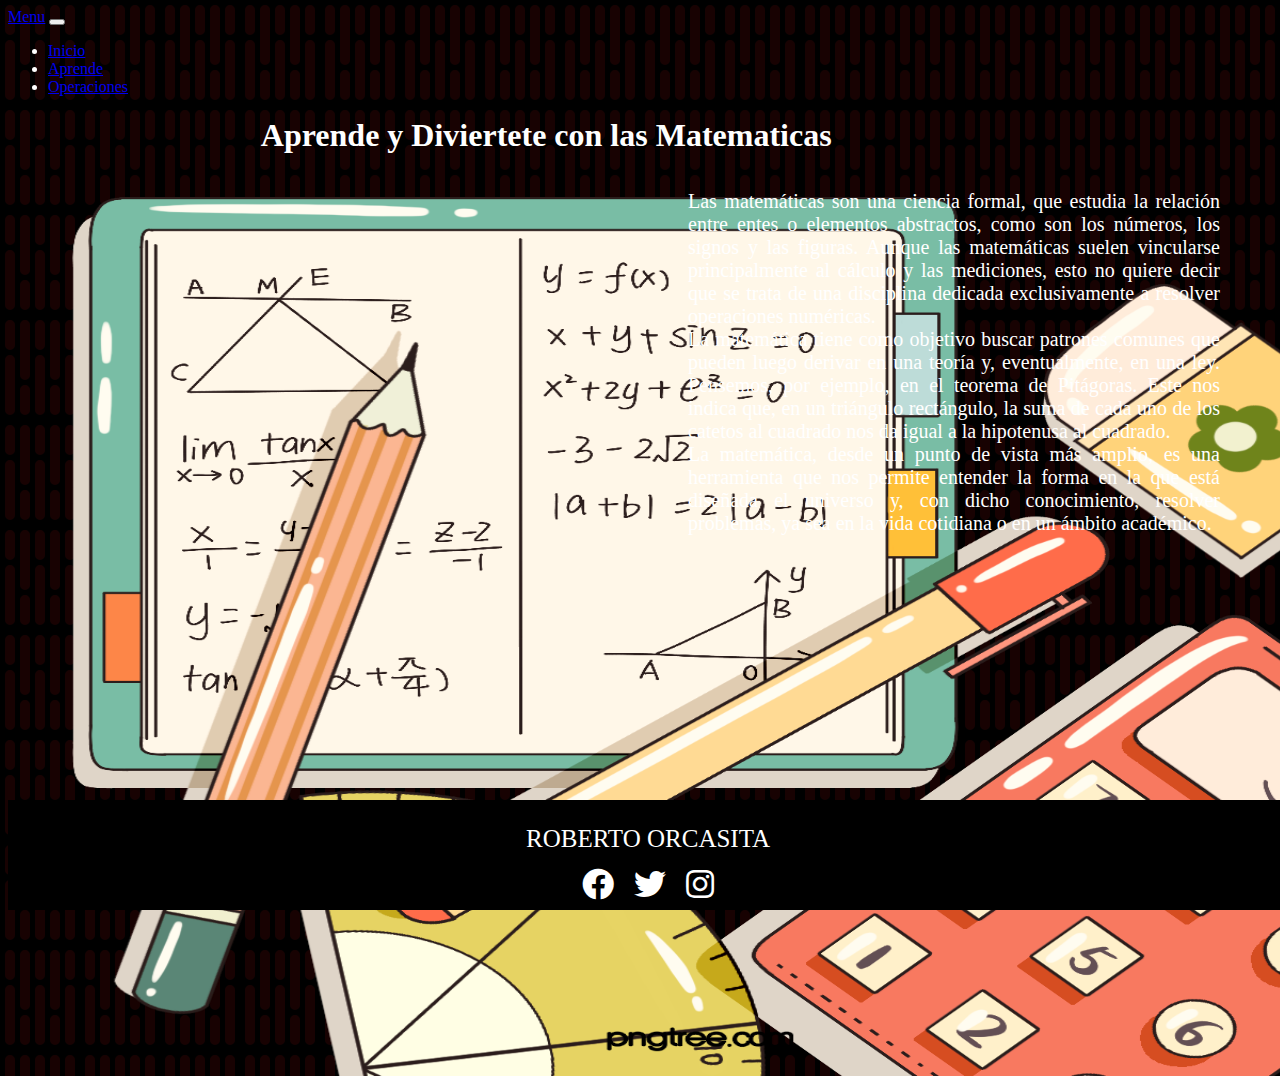
<file: principal/index.html>
<!DOCTYPE html>
<html lang="en">

<head>
    <meta charset="UTF-8">
    <meta http-equiv="X-UA-Compatible" content="IE=edge">
    <meta name="viewport" content="width=device-width, initial-scale=1.0">
    <title>Matematicas Para Niños</title>
    <!--BOOSTRAP-->
    <link href="https://cdn.jsdelivr.net/npm/bootstrap@5.1.0/dist/css/bootstrap.min.css" rel="stylesheet" integrity="sha384-KyZXEAg3QhqLMpG8r+8fhAXLRk2vvoC2f3B09zVXn8CA5QIVfZOJ3BCsw2P0p/We" crossorigin="anonymous">
    <script src="https://cdn.jsdelivr.net/npm/bootstrap@5.1.0/dist/js/bootstrap.bundle.min.js" integrity="sha384-U1DAWAznBHeqEIlVSCgzq+c9gqGAJn5c/t99JyeKa9xxaYpSvHU5awsuZVVFIhvj" crossorigin="anonymous"></script>
    <script src="https://cdn.jsdelivr.net/npm/@popperjs/core@2.9.3/dist/umd/popper.min.js" integrity="sha384-eMNCOe7tC1doHpGoWe/6oMVemdAVTMs2xqW4mwXrXsW0L84Iytr2wi5v2QjrP/xp" crossorigin="anonymous"></script>
    <script src="https://cdn.jsdelivr.net/npm/bootstrap@5.1.0/dist/js/bootstrap.min.js" integrity="sha384-cn7l7gDp0eyniUwwAZgrzD06kc/tftFf19TOAs2zVinnD/C7E91j9yyk5//jjpt/" crossorigin="anonymous"></script>
    <link rel="stylesheet" href="style.css">
    <link rel="stylesheet" href="https://cdnjs.cloudflare.com/ajax/libs/font-awesome/5.15.4/css/all.min.css">
</head>

<body>
    <div>
        <nav class="navbar navbar-expand-lg navbar-dangers bg-transparent">
            <div class="container-fluid">
                <a class="navbar-brand" href="#">Menu</a>
                <button class="navbar-toggler" type="button" data-bs-toggle="collapse" data-bs-target="#navbarSupportedContent" aria-controls="navbarSupportedContent" aria-expanded="false" aria-label="Toggle navigation">
                <span class="navbar-toggler-icon"></span>
              </button>
                <div class="collapse navbar-collapse" id="navbarSupportedContent">
                    <ul class="navbar-nav me-auto mb-2 mb-lg-0">
                        <li class="nav-item">
                            <a class="nav-link active" href="index.html">Inicio</a>
                        </li>
                        <li class="nav-item">
                            <a class="nav-link active" href="../Aprende/aprende.html">Aprende</a>
                        </li>
                        <li class="nav-item">
                            <a class="nav-link active" href="../operaciones/operacion.html">Operaciones</a>
                        </li>
                    </ul>
                </div>
            </div>
        </nav>
    </div>
    <h1>Aprende y Diviertete con las Matematicas</h1>
    <div class="img">
        <img src="../img/—Pngtree—cute style math stationery elements_5364495.png " alt="niño aprendiendo matematica">
        <p class="p">Las matemáticas son una ciencia formal, que estudia la relación entre entes o elementos abstractos, como son los números, los signos y las figuras. Aunque las matemáticas suelen vincularse principalmente al cálculo y las mediciones, esto no quiere
            decir que se trata de una disciplina dedicada exclusivamente a resolver operaciones numéricas. <br> La matemática tiene como objetivo buscar patrones comunes que pueden luego derivar en una teoría y, eventualmente, en una ley. Pensemos, por
            ejemplo, en el teorema de Pitágoras. Este nos indica que, en un triángulo rectángulo, la suma de cada uno de los catetos al cuadrado nos da igual a la hipotenusa al cuadrado. <br> La matemática, desde un punto de vista más amplio, es una herramienta
            que nos permite entender la forma en la que está diseñada el universo y, con dicho conocimiento, resolver problemas, ya sea en la vida cotidiana o en un ámbito académico.</p>
    </div>
    <div>
        <div>
            <section class="social">
                <p class="footer">ROBERTO ORCASITA</p>
                <div class="links">
                    <i class="fab fa-facebook"></i>
                    <i class="fab fa-twitter"></i>
                    <i class="fab fa-instagram"></i>
                </div>
            </section>
        </div>
    </div>
</body>

</html>
</file>
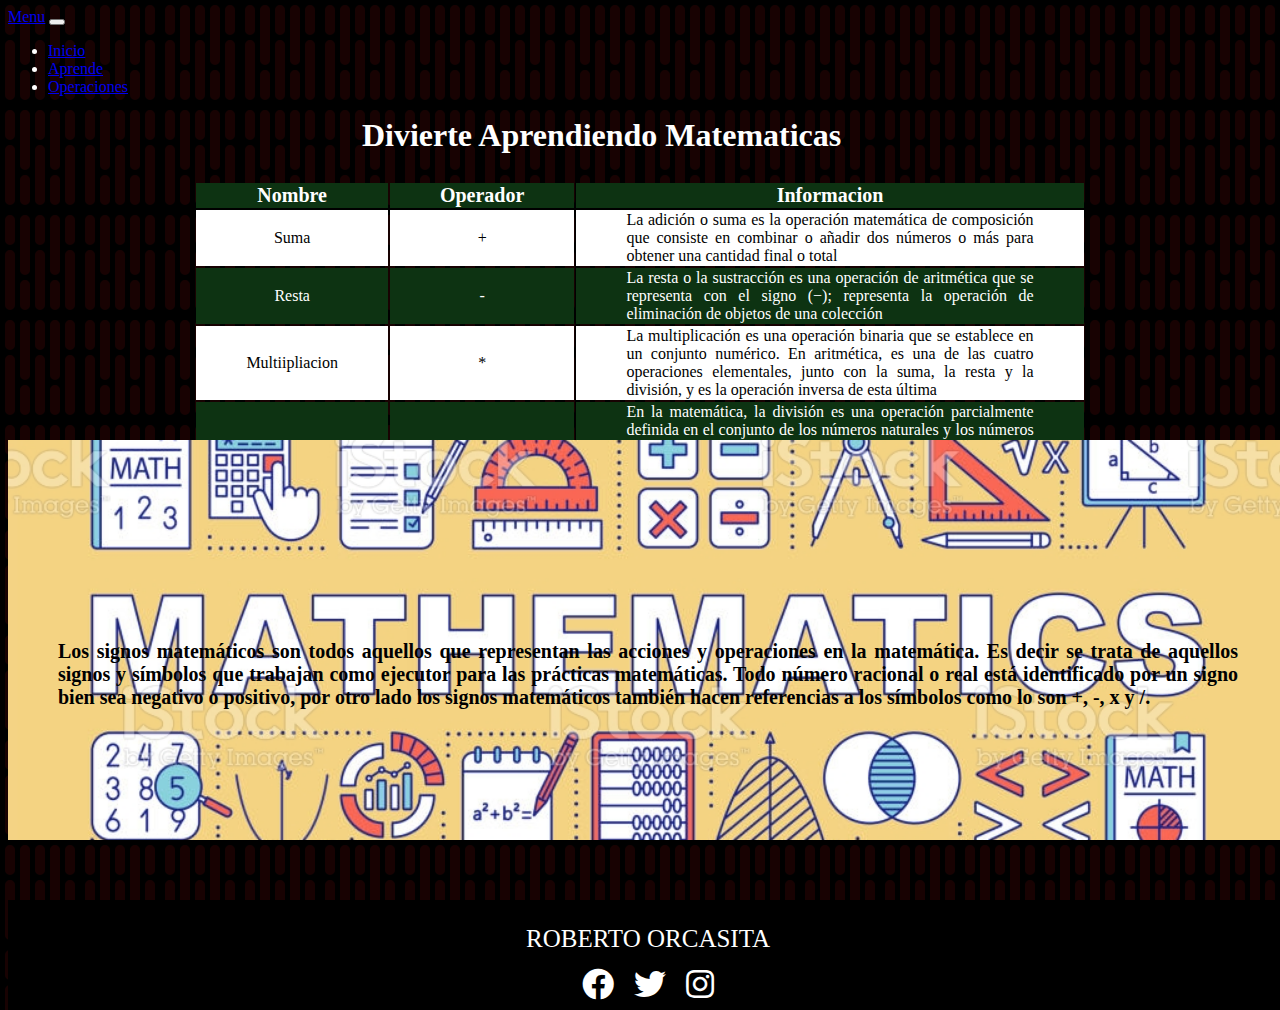
<file: Aprende/aprende.html>
<!DOCTYPE html>
<html lang="en">

<head>
    <meta charset="UTF-8">
    <meta http-equiv="X-UA-Compatible" content="IE=edge">
    <meta name="viewport" content="width=device-width, initial-scale=1.0">

    <!--BOOSTRAP-->
    <link href="https://cdn.jsdelivr.net/npm/bootstrap@5.1.0/dist/css/bootstrap.min.css" rel="stylesheet" integrity="sha384-KyZXEAg3QhqLMpG8r+8fhAXLRk2vvoC2f3B09zVXn8CA5QIVfZOJ3BCsw2P0p/We" crossorigin="anonymous">
    <script src="https://cdn.jsdelivr.net/npm/bootstrap@5.1.0/dist/js/bootstrap.bundle.min.js" integrity="sha384-U1DAWAznBHeqEIlVSCgzq+c9gqGAJn5c/t99JyeKa9xxaYpSvHU5awsuZVVFIhvj" crossorigin="anonymous"></script>
    <script src="https://cdn.jsdelivr.net/npm/@popperjs/core@2.9.3/dist/umd/popper.min.js" integrity="sha384-eMNCOe7tC1doHpGoWe/6oMVemdAVTMs2xqW4mwXrXsW0L84Iytr2wi5v2QjrP/xp" crossorigin="anonymous"></script>
    <script src="https://cdn.jsdelivr.net/npm/bootstrap@5.1.0/dist/js/bootstrap.min.js" integrity="sha384-cn7l7gDp0eyniUwwAZgrzD06kc/tftFf19TOAs2zVinnD/C7E91j9yyk5//jjpt/" crossorigin="anonymous"></script>
    <!--FONT AWESOME-->
    <link rel="stylesheet" href="https://cdnjs.cloudflare.com/ajax/libs/font-awesome/5.15.4/css/all.min.css">
    <link rel="stylesheet" href="style.css">
    <title>Aprendiendo Matematica</title>
</head>

<body>
    <div>
        <nav class="navbar navbar-expand-lg navbar-dangers bg-gradient">
            <div class="container-fluid">
                <a class="navbar-brand" href="#">Menu</a>
                <button class="navbar-toggler" type="button" data-bs-toggle="collapse" data-bs-target="#navbarSupportedContent" aria-controls="navbarSupportedContent" aria-expanded="false" aria-label="Toggle navigation">
                <span class="navbar-toggler-icon"></span>
              </button>
                <div class="collapse navbar-collapse" id="navbarSupportedContent">
                    <ul class="navbar-nav me-auto mb-2 mb-lg-0">
                        <li class="nav-item">
                            <a class="nav-link active" href="../principal/index.html">Inicio</a>
                        </li>
                        <li class="nav-item">
                            <a class="nav-link active" href="../Aprende/aprende.html">Aprende</a>
                        </li>
                        <li class="nav-item">
                            <a class="nav-link active" href="../operaciones/operacion.html">Operaciones</a>
                        </li>
                    </ul>
                </div>
            </div>
        </nav>
    </div>
    <div>
        <h1>Divierte Aprendiendo Matematicas</h1>
    </div>
    <div>
        <table>
            <tr>
                <th>Nombre</th>
                <th> Operador </th>
                <th>Informacion</th>
            </tr>
            <tr>
                <td> Suma </td>
                <td> + </td>
                <td class="info">
                    La adición o suma es la operación matemática de composición que consiste en combinar o añadir dos números o más para obtener una cantidad final o total</td>
            </tr>
            <tr>
                <td id="td1"> Resta </td>
                <td id="td1"> - </td>
                <td id="td1" class="info">
                    La resta o la sustracción es una operación de aritmética que se representa con el signo (−); representa la operación de eliminación de objetos de una colección</td>
            </tr>
            <tr>
                <td> Multiipliacion </td>
                <td> * </td>
                <td class="info">
                    La multiplicación es una operación binaria que se establece en un conjunto numérico. En aritmética, es una de las cuatro operaciones elementales, junto con la suma, la resta y la división, y es la operación inversa de esta última</td>
            </tr>
            <tr>
                <td id="td1"> Division </td>
                <td id="td1"> / </td>
                <td id="td1" class="info">
                    En la matemática, la división es una operación parcialmente definida en el conjunto de los números naturales y los números enteros; en cambio, en el caso de los números racionales, reales y complejos es siempre posible efectuar la división, exigiendo
                    que el divisor sea distinto de cero, sea cual fuera la naturaleza de los números por dividir</td>
            </tr>
        </table>
    </div>
    <div class="banner">
        <p class="pa">
            Los signos matemáticos son todos aquellos que representan las acciones y operaciones en la matemática. Es decir se trata de aquellos signos y símbolos que trabajan como ejecutor para las prácticas matemáticas. Todo número racional o real está identificado
            por un signo bien sea negativo o positivo, por otro lado los signos matemáticos también hacen referencias a los símbolos como lo son +, -, x y /.
        </p>
    </div>
    <div>
        <section class="social">
            <p class="footer">ROBERTO ORCASITA</p>
            <div class="links">
                <i class="fab fa-facebook"></i>
                <i class="fab fa-twitter"></i>
                <i class="fab fa-instagram"></i>
            </div>
        </section>
    </div>
</body>

</html>
</file>
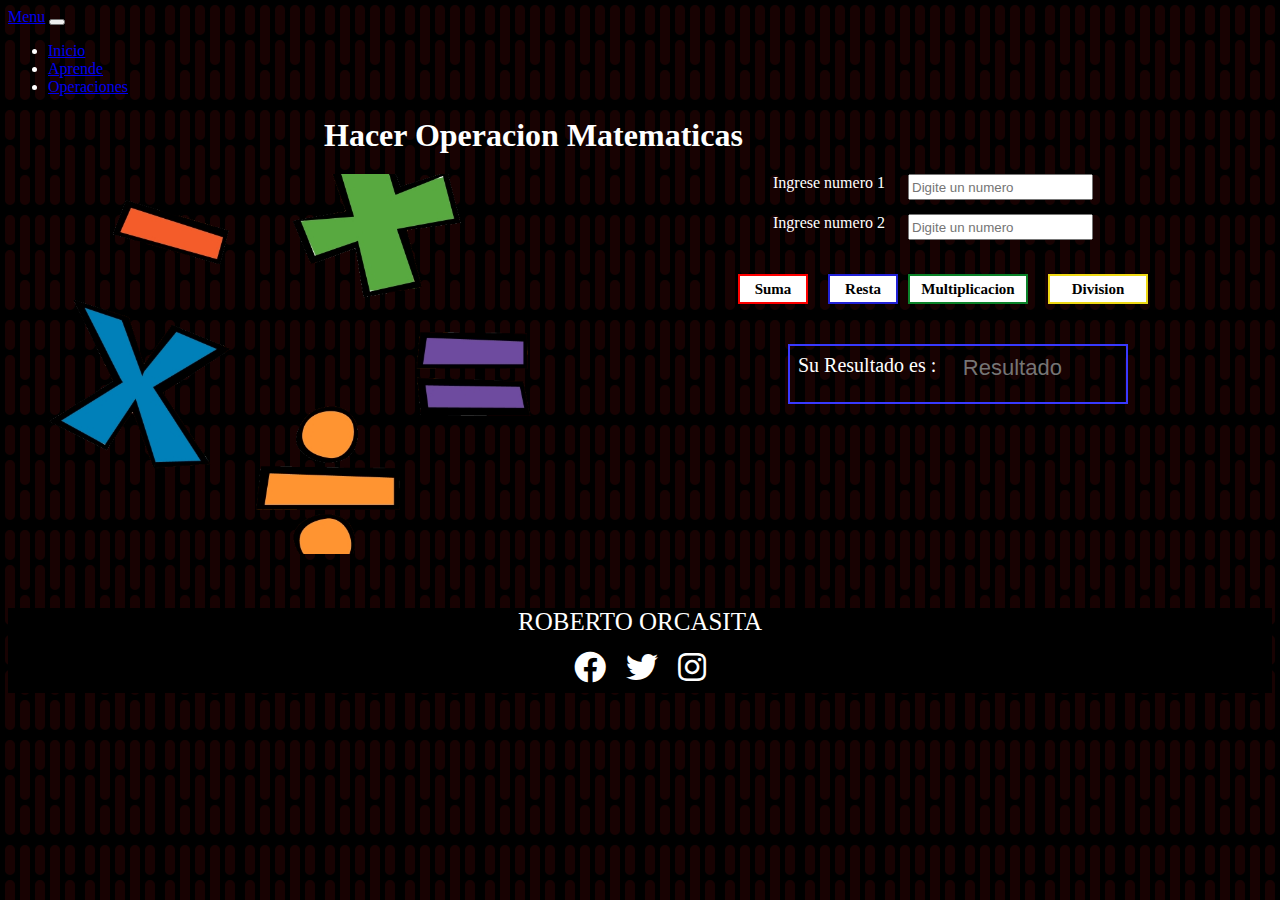
<file: operaciones/operacion.html>
<!DOCTYPE html>
<html lang="en">

<head>
    <meta charset="UTF-8">
    <meta http-equiv="X-UA-Compatible" content="IE=edge">
    <meta name="viewport" content="width=device-width, initial-scale=1.0">
    <title>Operaciones</title>
    <link rel="stylesheet" href="https://cdnjs.cloudflare.com/ajax/libs/font-awesome/5.15.4/css/all.min.css">


    <!--BOOSTRAP-->
    <link href="https://cdn.jsdelivr.net/npm/bootstrap@5.1.0/dist/css/bootstrap.min.css" rel="stylesheet" integrity="sha384-KyZXEAg3QhqLMpG8r+8fhAXLRk2vvoC2f3B09zVXn8CA5QIVfZOJ3BCsw2P0p/We" crossorigin="anonymous">
    <script src="https://cdn.jsdelivr.net/npm/bootstrap@5.1.0/dist/js/bootstrap.bundle.min.js" integrity="sha384-U1DAWAznBHeqEIlVSCgzq+c9gqGAJn5c/t99JyeKa9xxaYpSvHU5awsuZVVFIhvj" crossorigin="anonymous"></script>
    <script src="https://cdn.jsdelivr.net/npm/@popperjs/core@2.9.3/dist/umd/popper.min.js" integrity="sha384-eMNCOe7tC1doHpGoWe/6oMVemdAVTMs2xqW4mwXrXsW0L84Iytr2wi5v2QjrP/xp" crossorigin="anonymous"></script>
    <script src="https://cdn.jsdelivr.net/npm/bootstrap@5.1.0/dist/js/bootstrap.min.js" integrity="sha384-cn7l7gDp0eyniUwwAZgrzD06kc/tftFf19TOAs2zVinnD/C7E91j9yyk5//jjpt/" crossorigin="anonymous"></script>
    <link rel="stylesheet" href="style.css">

    <script src="../app.js"></script>
</head>

<body>
    <div>
        <nav class="navbar navbar-expand-lg navbar-danger bg-gradient">
            <div class="container-fluid">
                <a class="navbar-brand" href="#">Menu</a>
                <button class="navbar-toggler" type="button" data-bs-toggle="collapse" data-bs-target="#navbarSupportedContent" aria-controls="navbarSupportedContent" aria-expanded="false" aria-label="Toggle navigation">
                <span class="navbar-toggler-icon"></span>
              </button>
                <div class="collapse navbar-collapse" id="navbarSupportedContent">
                    <ul class="navbar-nav me-auto mb-2 mb-lg-0">
                        <li class="nav-item">
                            <a class="nav-link active" href="../principal/index.html">Inicio</a>
                        </li>
                        <li class="nav-item">
                            <a class="nav-link active" href="../Aprende/aprende.html">Aprende</a>
                        </li>
                        <li class="nav-item">
                            <a class="nav-link active" href="../operaciones/operacion.html">Operaciones</a>
                        </li>
                    </ul>
                </div>
            </div>
        </nav>
    </div>
    <div>
        <h1 class="titulo">Hacer Operacion Matematicas</h1>
    </div>
    <div class="formulario">
        <label class="numero1" for="numero1">Ingrese numero 1</label>
        <input type="number" id="numero1" placeholder="Digite un numero">
        <label class="numero2" for="numero2">Ingrese numero 2</label>
        <input type="number" id="numero2" placeholder="Digite un numero">

        <button class="suma" type="submit" onclick="suma()">Suma</button>
        <button class="resta" type="submit" onclick="resta()">Resta</button>
        <button class="multi" type="submit" onclick="multiplicacion()">Multiplicacion</button>
        <button class="div" type="submit" onclick="division()">Division</button>
    </div>
    <div class="banner2">
        <label class="resultado" for="resultado"></label> Su Resultado es :</label>
        <input class="rt" type="number" id="resultado" placeholder="Resultado" readonly>
    </div>
    <div>
        <img class="ope" src="../img/operador.png" alt="Operadores">
    </div>
    <div>
        <div>
            <section class="social">
                <p class="footer">ROBERTO ORCASITA</p>
                <div class="links">
                    <i class="fab fa-facebook"></i>
                    <i class="fab fa-twitter"></i>
                    <i class="fab fa-instagram"></i>
                </div>
            </section>
        </div>
    </div>
</body>

</html>
</file>
<file: principal/style.css>
body {
    background: black;
    color: white;
    background-image: url("data:image/svg+xml,%3Csvg xmlns='http://www.w3.org/2000/svg' width='80' height='105' viewBox='0 0 80 105'%3E%3Cg fill-rule='evenodd'%3E%3Cg id='death-star' fill='%23d70f0f' fill-opacity='0.11'%3E%3Cpath d='M20 10a5 5 0 0 1 10 0v50a5 5 0 0 1-10 0V10zm15 35a5 5 0 0 1 10 0v50a5 5 0 0 1-10 0V45zM20 75a5 5 0 0 1 10 0v20a5 5 0 0 1-10 0V75zm30-65a5 5 0 0 1 10 0v50a5 5 0 0 1-10 0V10zm0 65a5 5 0 0 1 10 0v20a5 5 0 0 1-10 0V75zM35 10a5 5 0 0 1 10 0v20a5 5 0 0 1-10 0V10zM5 45a5 5 0 0 1 10 0v50a5 5 0 0 1-10 0V45zm0-35a5 5 0 0 1 10 0v20a5 5 0 0 1-10 0V10zm60 35a5 5 0 0 1 10 0v50a5 5 0 0 1-10 0V45zm0-35a5 5 0 0 1 10 0v20a5 5 0 0 1-10 0V10z' /%3E%3C/g%3E%3C/g%3E%3C/svg%3E");
}

h1 {
    padding-left: 20%;
    padding-right: 20%;
    font-family: serif;
}

img {
    position: absolute;
    width: 100%;
    height: 100%;
    padding-right: 700px;
    margin-left: 45px;
    margin-bottom: 10px;
}

.p {
    text-align: justify;
    font-size: 20px;
    color: white;
    font-family: 'Times New Roman', Times, serif;
    padding-left: 680px;
    padding-right: 60px;
    position: absolute;
    top: 170px;
}

.p2 {
    text-align: center;
}

.social {
    position: absolute;
    top: 800px;
    width: 100%;
    margin: 0px;
    background-color: rgb(0, 0, 0);
}

.social .footer {
    text-align: center;
    font-size: 25px;
    margin-bottom: 5px;
}

.links {
    display: flex;
    align-items: center;
    justify-content: center;
}

.links i {
    margin: 10px;
    font-size: 2rem;
}
</file>
<file: Aprende/style.css>
body {
    background: black;
    color: white;
    background-image: url("data:image/svg+xml,%3Csvg xmlns='http://www.w3.org/2000/svg' width='80' height='105' viewBox='0 0 80 105'%3E%3Cg fill-rule='evenodd'%3E%3Cg id='death-star' fill='%23d70f0f' fill-opacity='0.11'%3E%3Cpath d='M20 10a5 5 0 0 1 10 0v50a5 5 0 0 1-10 0V10zm15 35a5 5 0 0 1 10 0v50a5 5 0 0 1-10 0V45zM20 75a5 5 0 0 1 10 0v20a5 5 0 0 1-10 0V75zm30-65a5 5 0 0 1 10 0v50a5 5 0 0 1-10 0V10zm0 65a5 5 0 0 1 10 0v20a5 5 0 0 1-10 0V75zM35 10a5 5 0 0 1 10 0v20a5 5 0 0 1-10 0V10zM5 45a5 5 0 0 1 10 0v50a5 5 0 0 1-10 0V45zm0-35a5 5 0 0 1 10 0v20a5 5 0 0 1-10 0V10zm60 35a5 5 0 0 1 10 0v50a5 5 0 0 1-10 0V45zm0-35a5 5 0 0 1 10 0v20a5 5 0 0 1-10 0V10z' /%3E%3C/g%3E%3C/g%3E%3C/svg%3E");
}

h1 {
    padding-left: 28%;
    padding-right: 20%;
    font-family: serif;
}

img {
    position: absolute;
    width: 500px;
    height: 200px;
    padding-right: 700px;
    margin-left: 100px;
    margin-bottom: 10px;
}

table {
    margin-left: 60px;
    margin-right: 60px;
    padding-top: 5PX;
    padding-left: 10%;
    padding-right: 10%;
}

th {
    padding-left: 50px;
    padding-right: 50px;
    font-size: 20px;
    font-weight: bold;
    font-family: serif;
    color: white;
    text-align: center;
    background-color: rgb(13, 51, 18);
}

td {
    padding-left: 50px;
    padding-right: 50px;
    text-align: center;
    background-color: white;
    color: black;
}

.info {
    text-align: justify;
}

#td1 {
    background-color: rgb(13, 51, 18);
    color: white;
}

.banner {
    position: absolute;
    top: 440px;
    background: url("../img/banner.jpg") no-repeat center center/cover;
    height: 400px;
    width: 100%;
}

.pa {
    color: rgb(0, 0, 0);
    font-weight: bold;
    font-size: 20px;
    text-align: justify;
    padding-top: 180px;
    padding-left: 50px;
    padding-right: 50px;
    opacity: 100%;
}

.social {
    position: absolute;
    top: 900px;
    width: 100%;
    margin: 0px;
    background-color: rgb(0, 0, 0);
}

.social .footer {
    text-align: center;
    font-size: 25px;
    margin-bottom: 5px;
}

.links {
    display: flex;
    align-items: center;
    justify-content: center;
}

.links i {
    margin: 10px;
    font-size: 2rem;
}
</file>
<file: operaciones/style.css>
body {
        background: black;
        color: white;
        background-image: url("data:image/svg+xml,%3Csvg xmlns='http://www.w3.org/2000/svg' width='80' height='105' viewBox='0 0 80 105'%3E%3Cg fill-rule='evenodd'%3E%3Cg id='death-star' fill='%23d70f0f' fill-opacity='0.11'%3E%3Cpath d='M20 10a5 5 0 0 1 10 0v50a5 5 0 0 1-10 0V10zm15 35a5 5 0 0 1 10 0v50a5 5 0 0 1-10 0V45zM20 75a5 5 0 0 1 10 0v20a5 5 0 0 1-10 0V75zm30-65a5 5 0 0 1 10 0v50a5 5 0 0 1-10 0V10zm0 65a5 5 0 0 1 10 0v20a5 5 0 0 1-10 0V75zM35 10a5 5 0 0 1 10 0v20a5 5 0 0 1-10 0V10zM5 45a5 5 0 0 1 10 0v50a5 5 0 0 1-10 0V45zm0-35a5 5 0 0 1 10 0v20a5 5 0 0 1-10 0V10zm60 35a5 5 0 0 1 10 0v50a5 5 0 0 1-10 0V45zm0-35a5 5 0 0 1 10 0v20a5 5 0 0 1-10 0V10z' /%3E%3C/g%3E%3C/g%3E%3C/svg%3E");
    }
    
    img {
        width: 40%;
        margin-bottom: 25px;
        margin-left: 40px;
    }
    
    .titulo {
        margin-left: 25%;
        margin-bottom: 20px;
        font-family: cursive;
        font-weight: bold;
        color: white
    }
    
    .suma {
        background-color: white;
        color: black;
        border: 2px solid red;
        width: 70px;
        height: 30px;
        font-size: 15px;
        position: absolute;
        margin-top: 100px;
        margin-left: 330px;
        font-family: cursive;
        font-weight: bold;
    }
    
    .suma:hover {
        background-color: red;
        color: white;
    }
    
    .resta {
        background-color: white;
        color: black;
        border: 2px solid rgb(33, 33, 214);
        width: 70px;
        height: 30px;
        font-size: 15px;
        position: absolute;
        margin-top: 100px;
        margin-left: 420px;
        font-family: cursive;
        font-weight: bold;
    }
    
    .resta:hover {
        background-color: rgb(33, 33, 214);
        color: white;
    }
    
    .multi {
        background-color: white;
        color: black;
        border: 2px solid rgb(11, 131, 41);
        width: 120px;
        height: 30px;
        font-size: 15px;
        position: absolute;
        margin-top: 100px;
        margin-left: 500px;
        font-family: cursive;
        font-weight: bold;
    }
    
    .multi:hover {
        background-color: rgb(11, 131, 41);
        color: white;
    }
    
    .div {
        background-color: white;
        color: black;
        border: 2px solid rgb(238, 216, 20);
        width: 100px;
        height: 30px;
        font-size: 15px;
        position: absolute;
        margin-top: 100px;
        margin-left: 640px;
        font-family: cursive;
        font-weight: bold;
    }
    
    .div:hover {
        background-color: rgb(238, 216, 20);
        color: white;
    }
    
    .suma:active {
        transform: translateY(4px);
    }
    
    .resta:active {
        transform: translateY(4px);
    }
    
    .multi:active {
        transform: translateY(4px);
    }
    
    .div:active {
        transform: translateY(4px);
    }
    
    #numero1 {
        position: absolute;
        margin-left: 500px;
        height: 20px;
    }
    
    #numero2 {
        position: absolute;
        margin-top: 40px;
        margin-left: 500px;
        height: 20px;
    }
    
    .numero1 {
        position: absolute;
        margin-left: 365px;
    }
    
    .numero2 {
        position: absolute;
        margin-top: 40px;
        margin-left: 365px;
    }
    
    .formulario {
        margin-left: 400px;
        font-family: Georgia, 'Times New Roman', Times, serif
    }
    
    .banner2 {
        border: 2px solid rgb(57, 57, 255);
        width: 25%;
        height: 40px;
        padding: 8px;
        margin-left: 780px;
        position: absolute;
        margin-top: 170px;
        font-size: 20px;
    }
    
    .rt {
        width: 153px;
        margin-left: 5px;
        border: none;
        padding-bottom: 6px;
        padding-right: 40px;
        position: absolute;
        text-align: center;
        background: center;
        color: white;
        font-size: 22px;
    }
    
    .social {
        margin: 0px;
        background-color: rgb(0, 0, 0);
    }
    
    .social .footer {
        text-align: center;
        font-size: 25px;
        margin-bottom: 5px;
    }
    
    .links {
        display: flex;
        align-items: center;
        justify-content: center;
    }
    
    .links i {
        margin: 10px;
        font-size: 2rem;
    }
</file>
